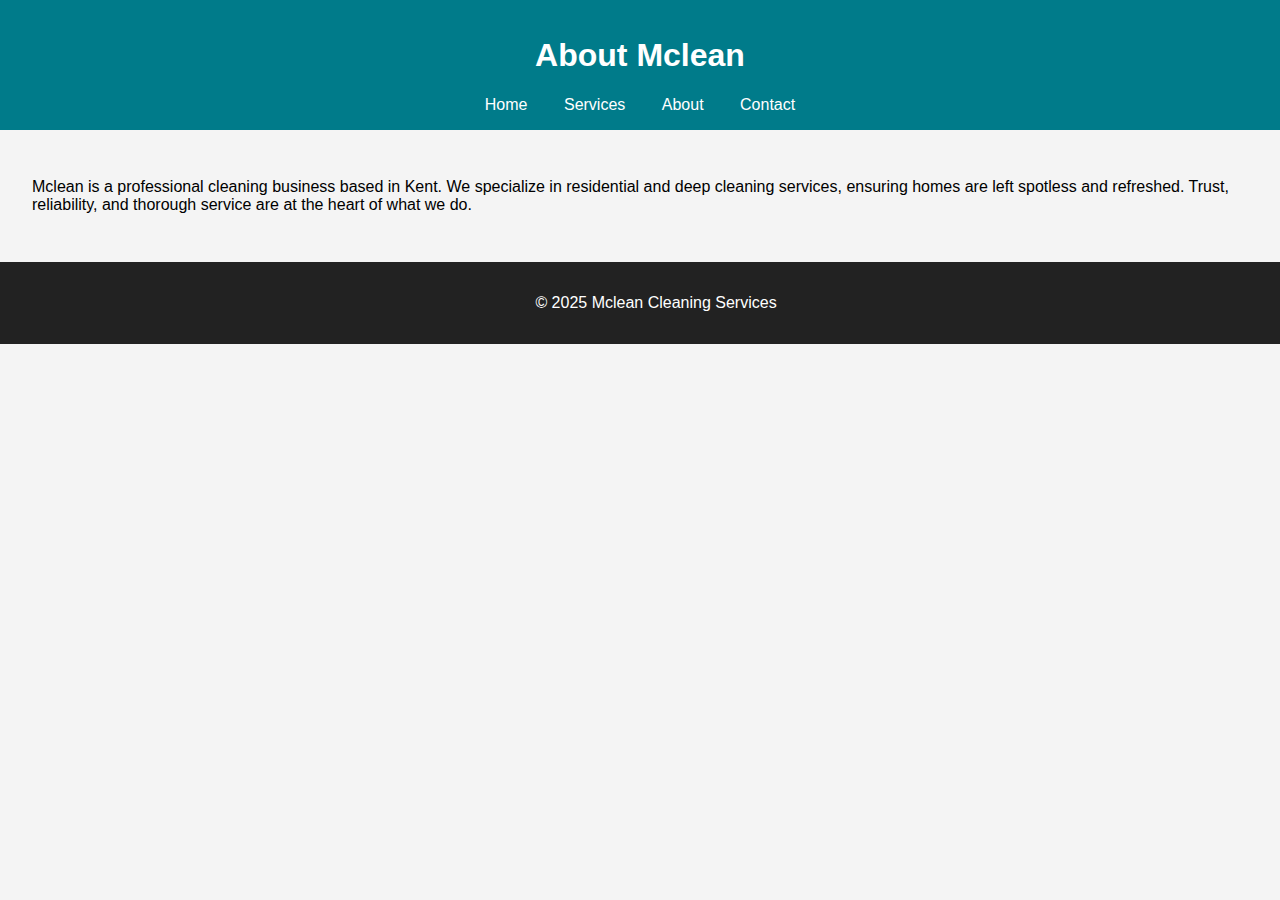
<file: about.html>
<!DOCTYPE html>
<html lang="en">
<head>
    <meta charset="UTF-8">
    <meta name="viewport" content="width=device-width, initial-scale=1.0">
    <title>About Us - Mclean</title>
    <link rel="stylesheet" href="styles.css">
</head>
<body>
    <header>
        <h1>About Mclean</h1>
        <nav>
            <a href="index.html">Home</a>
            <a href="services.html">Services</a>
            <a href="about.html">About</a>
            <a href="contact.html">Contact</a>
        </nav>
    </header>

    <main>
        <section>
            <p>Mclean is a professional cleaning business based in Kent. We specialize in residential and deep cleaning services, ensuring homes are left spotless and refreshed. Trust, reliability, and thorough service are at the heart of what we do.</p>
        </section>
    </main>

    <footer>
        <p>&copy; 2025 Mclean Cleaning Services</p>
    </footer>
</body>
</html>
</file>
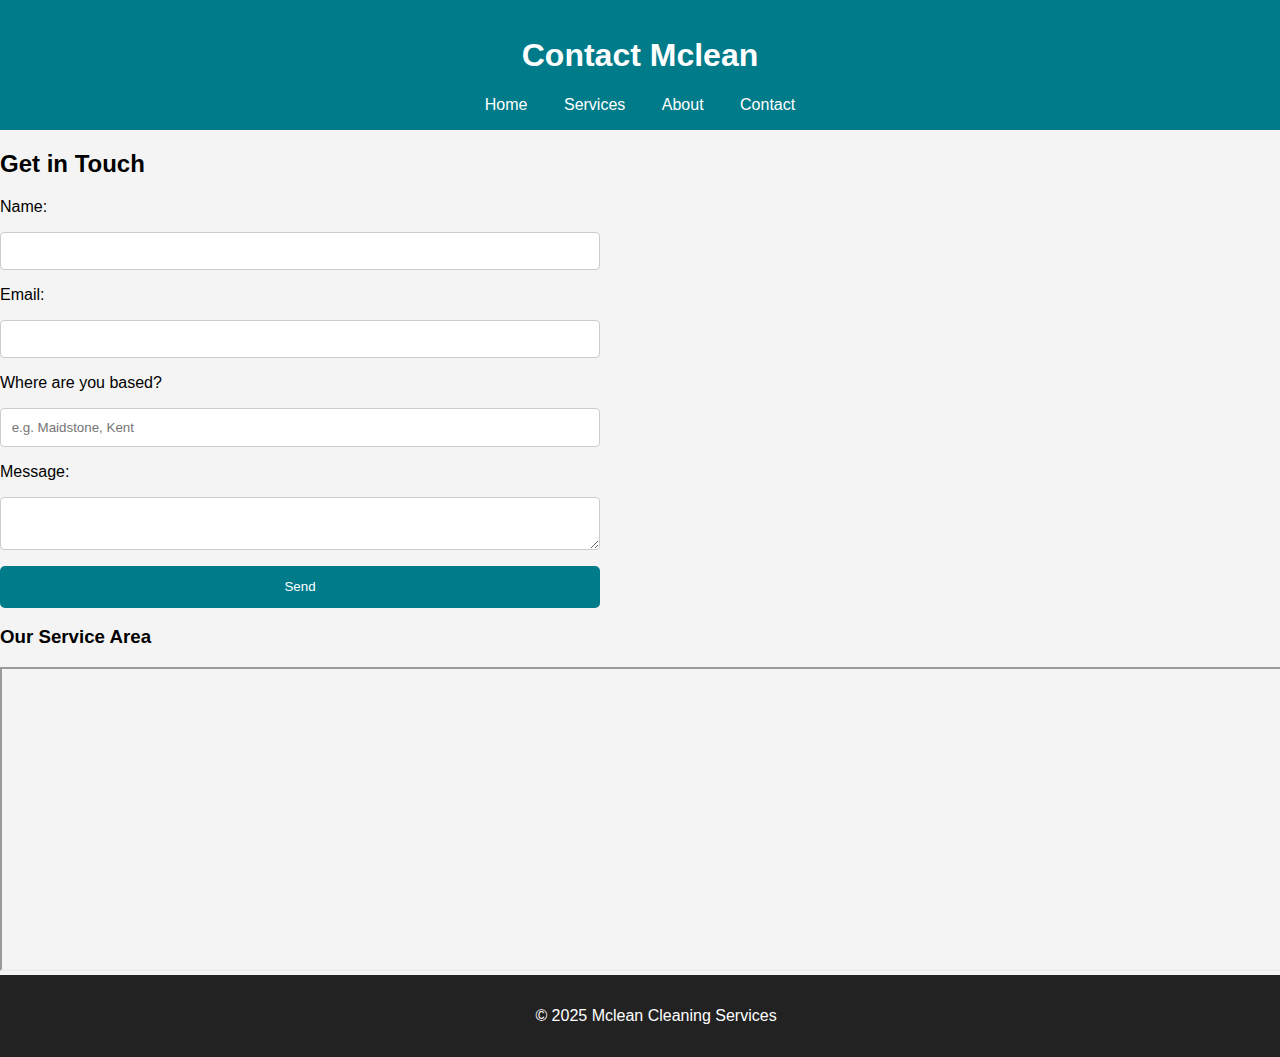
<file: contact.html>
<!DOCTYPE html>
<html lang="en">
<head>
  <meta charset="UTF-8"/>
  <meta name="viewport" content="width=device-width, initial-scale=1.0"/>
  <title>Contact Us - Mclean</title>
  <link rel="stylesheet" href="styles.css" />
</head>
<body>
  <header>
    <div class="container">
      <h1>Contact Mclean</h1>
      <nav>
        <a href="index.html">Home</a>
        <a href="services.html">Services</a>
        <a href="about.html">About</a>
        <a href="contact.html" class="active">Contact</a>
      </nav>
    </div>
  </header>

  <section class="container">
    <h2>Get in Touch</h2>
    <form action="mailto:Mcleanerss@outlook.com" method="post" enctype="text/plain">
      <label for="name">Name:</label>
      <input type="text" name="name" required />
      <label for="email">Email:</label>
      <input type="email" name="email" required />
      <label for="area">Where are you based?</label>
      <input type="text" name="area" placeholder="e.g. Maidstone, Kent" required />
      <label for="message">Message:</label>
      <textarea name="message" required></textarea>
      <button type="submit">Send</button>
    </form>
    <h3>Our Service Area</h3>
    <iframe src="https://www.google.com/maps/d/u/0/embed?mid=1V3T0kkzZqO7sVXFAFzHZzVmvF3U&ehbc=2E312F" width="100%" height="300" loading="lazy"></iframe>
  </section>

  <footer>
    <div class="container">
      <p>&copy; 2025 Mclean Cleaning Services</p>
    </div>
  </footer>
</body>
</html>
</file>
<file: styles.css>
body {
    font-family: Arial, sans-serif;
    margin: 0;
    padding: 0;
    background-color: #f4f4f4;
}

header {
    background-color: #007B8A;
    color: white;
    padding: 1em 2em;
    text-align: center;
}

header nav a {
    color: white;
    margin: 0 1em;
    text-decoration: none;
}

main {
    padding: 2em;
}

.hero {
    background: url('https://images.unsplash.com/photo-1581579185169-52f3b1f60004') no-repeat center center/cover;
    color: white;
    padding: 4em 2em;
    text-align: center;
}

.cta-button {
    background-color: #007B8A;
    color: white;
    padding: 0.8em 1.5em;
    text-decoration: none;
    font-weight: bold;
    border-radius: 5px;
}

form {
    display: flex;
    flex-direction: column;
    max-width: 600px;
    gap: 1em;
}

input, textarea {
    padding: 0.8em;
    border: 1px solid #ccc;
    border-radius: 4px;
}

button {
    background-color: #007B8A;
    color: white;
    padding: 1em;
    border: none;
    border-radius: 5px;
    cursor: pointer;
}

footer {
    background-color: #222;
    color: white;
    text-align: center;
    padding: 1em;
    position: relative;
    bottom: 0;
    width: 100%;
}
</file>
